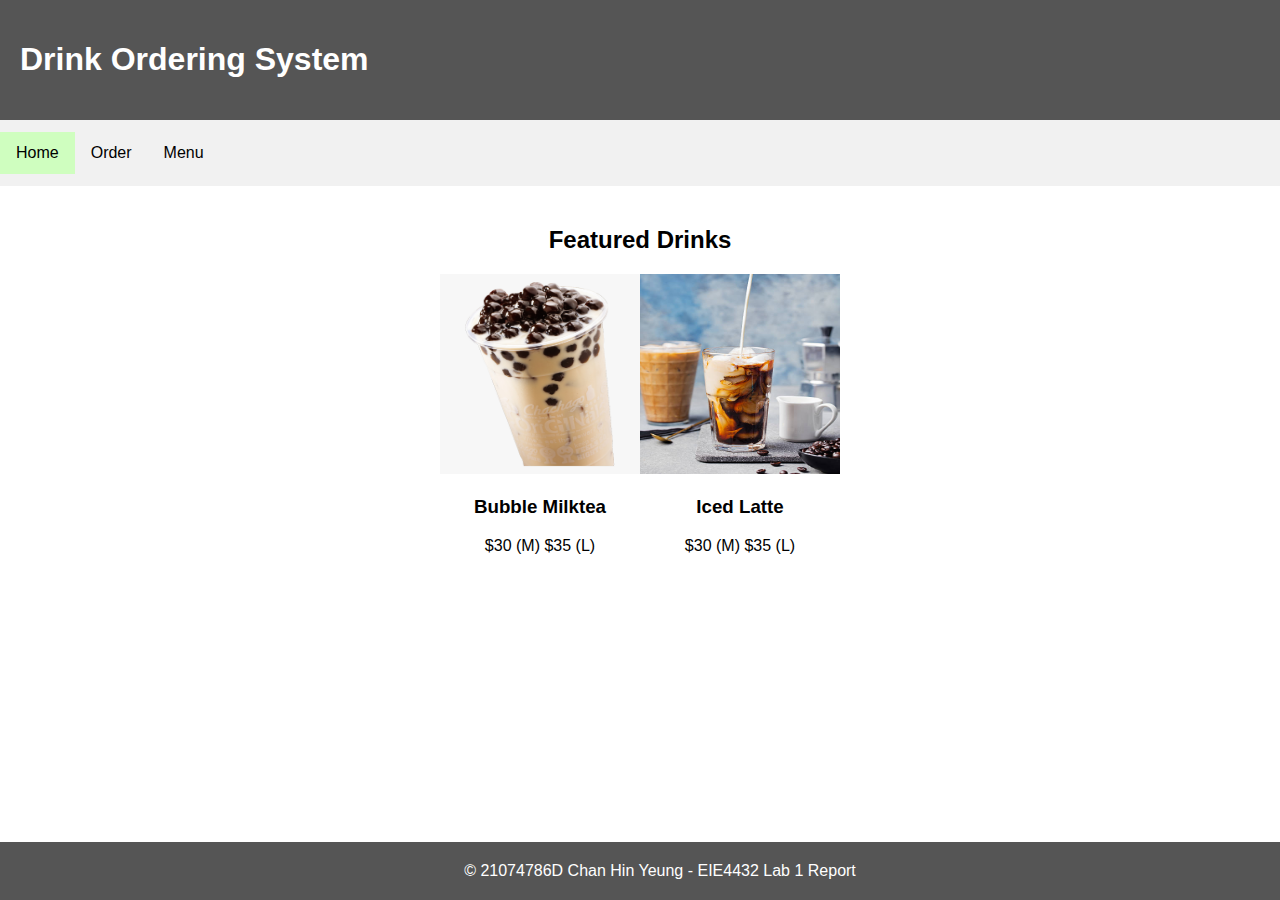
<file: index.html>
<!DocType HTML>
<html>
    <head>
        <title>
            21074786D Drink Ordering System
        </title>
        <link rel="stylesheet" href="styles/main.css">
    </head>
    <body>
        <header>
            <H1>
                Drink Ordering System
            </H1>
        </header>
        <nav>
            <ul>
                <a class = currentPage href = index.html><li>Home</li></a>
                <a href = order.html><li>Order</li></a>
                <a href = #><li>Menu</li></a>
            </ul>
        </nav>
        <main>
            <section class = "display-content">
                <h2 class = "section-header">Featured Drinks</h2>
                <div class = "featured-drinks" >
                    <div class = "drink-container">
                        <div class = "drink">
                            <div class = "bubble">
                                <img src = "bubble-milktea.png" alt = "a picture of bubble milk tea">
                                <h3>Bubble Milktea</h3>
                                <p>$30 (M) $35 (L)</p>   
                            </div>
                            <div class = "latte">
                                <img src = "iced-latte.jpg" alt = "a picture of iced latte">
                                <h3>Iced Latte</h3>
                                <p>$30 (M) $35 (L)</p> 
                            </div>
                        </div>
                    </div>
                </div>
            </section>
        </main>
        <footer>
            © 21074786D Chan Hin Yeung - EIE4432 Lab 1 Report
        </footer>
    </body>
</html>
</file>
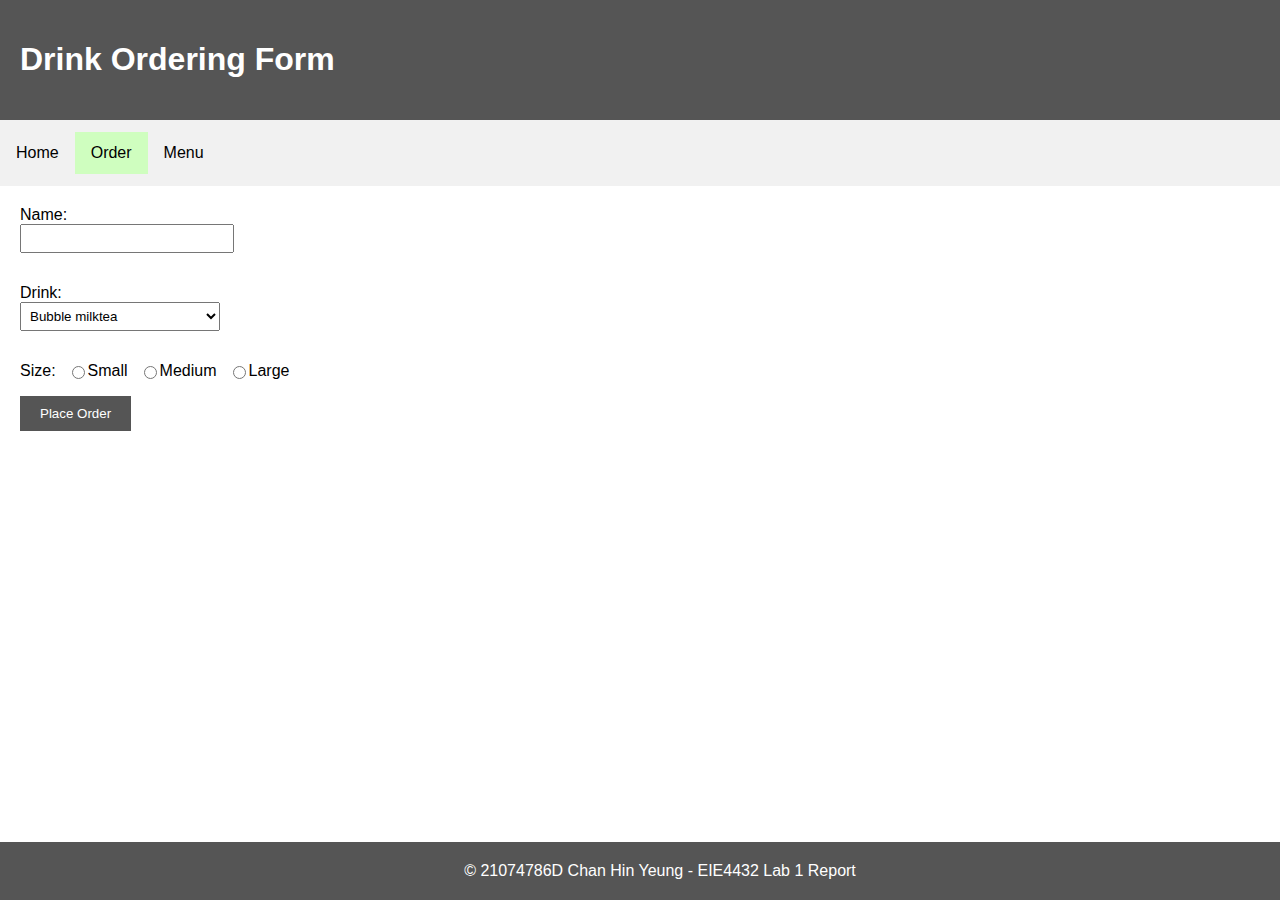
<file: order.html>
<!DocType HTML>
<html>
    <head>
        <title>
            21074786D Drink Ordering Form
        </title>
        <link rel="stylesheet" href="styles/order.css">
    </head>
    <body>
        <header>
            <H1>
                Drink Ordering Form
            </H1>
        </header>
        <nav>
            <ul>
                <a href = index.html><li>Home</li></a>
                <a class = currentPage href = order.html><li>Order</li></a>
                <a href = #><li>Menu</li></a>
            </ul>
        </nav>
        <main>
           <form action = # method = "post">
                <div class = name-input>
                    <label for = "name" >Name:</label>
                    <input type = "text" id = "name" name = "name">
                </div>
                <div class = drink-select>
                    <label for = "drink">Drink:</label>
                    <select id = "drink" name = "drink">
                        <option value="bubble-tea">Bubble milktea</option>
                        <option value="iced-latte">Iced Latte</option>    
                        <option value="iced-latte">Pineapple Juice</option>    
                    </select>
                </div>
                <div class = size-select>
                    <label for = "size">Size:</label>
                    <input type = "radio" id = "small" name = "size">
                    <label for = "small">Small</label>
                    <input type = "radio" id = "medium" name = "size">
                    <label for = "small">Medium</label>
                    <input type = "radio" id = "large" name = "size">
                    <label for = "small">Large</label>              
                </div> 
                <div class = submission>
                    <input type = "submit" value = "Place Order">
                </div>               
            </form>
        </main>
        <footer>
            © 21074786D Chan Hin Yeung - EIE4432 Lab 1 Report
        </footer>
    </body>
</html>
</file>
<file: styles/main.css>
body{
    font-family: Arial, sans-serif;
    margin: 0;
    padding: 0;
    display: flex;
    flex-direction: column;
    min-height: 100vh;
}

.currentPage{
    background-color: #cffebf;
}

header{
    background: #555;
    color: #fff;
    padding: 20px;
}

ul{
   list-style-type: none;
   margin: 0px;
   padding-top: 12px;
   padding-bottom: 12px;
   padding-left: 0px;
   padding-right: 0px;
   background-color: #f1f1f1;
   display: flex;
   flex-direction: row;
}

nav ul li{
    padding-top: 12px;
    padding-bottom: 12px;
    padding-left: 16px;
    padding-right: 16px;

}

nav ul a{
    text-decoration: none!important;
    color: #000;
}

nav ul li:hover{
    background-color: #cffebf;

}

li.currentPage{
    background-color: #a57eac;
}

main{
    flex: 1;
    padding: 20px;

}

.section-header{
    text-align: center;
}

.featured-drinks{
    display: flex;
    justify-content: center;

}

.drink-container{
    display: flex;
}

.drink{
    margin-top: 0px;
    margin-bottom: 0px;
    margin-left: 10px;
    margin-right: 10px;
    text-align: center;
    display: flex;
    flex-direction: row;
}

.drink img{
    width: 200px;
    height: 200px;
}

footer{
    padding: 20px;
    text-align: center;
    position: fixed;
    left: 0;
    bottom: 0;
    width: 100vw;
    background-color: #555;
    color: #fff;
}
</file>
<file: styles/order.css>
body{
    font-family: Arial, sans-serif;
    margin: 0;
    padding: 0;
    display: flex;
    flex-direction: column;
    min-height: 100vh;
}

.currentPage{
    background-color: #cffebf;
}

header{
    background: #555;
    color: #fff;
    padding: 20px;
}

ul{
   list-style-type: none;
   margin: 0px;
   padding-top: 12px;
   padding-bottom: 12px;
   padding-left: 0px;
   padding-right: 0px;
   background-color: #f1f1f1;
   display: flex;
   flex-direction: row;
}

nav ul li{
    padding-top: 12px;
    padding-bottom: 12px;
    padding-left: 16px;
    padding-right: 16px;

}

nav ul a{
    text-decoration: none!important;
    color: #000;
}

nav ul li:hover{
    background-color: #cffebf;

}

main{
    flex: 1;
    padding: 20px;

}

form{
    margin-bottom: 20px;
    display: flex;
    flex-direction: column;
    gap: 16px;
}

footer{
    padding: 20px;
    text-align: center;
    position: fixed;
    left: 0;
    bottom: 0;
    width: 100vw;
    background-color: #555;
    color: #fff;
}

.size-select{
    display: flex;
    flex-direction: row;
}

label{
    display: block;

}

input[type = "text"], select{
    width: 200px;
    padding: 5px;
    margin-bottom: 15px;
}

input[type = "radio"] {
    margin-left: 16px;
}

input[type = "submit"] {
    background-color: #555;
    color: #fff;
    border: none;
    padding-top: 10px;
    padding-bottom: 10px;
    padding-left: 20px;
    padding-right: 20px;
    cursor: pointer;
}

input[type = "submit"]:hover {
    background-color: #333;
    color: #fff;
    border: none;
    padding-top: 10px;
    padding-bottom: 10px;
    padding-left: 20px;
    padding-right: 20px;
    cursor: pointer;
}
</file>
